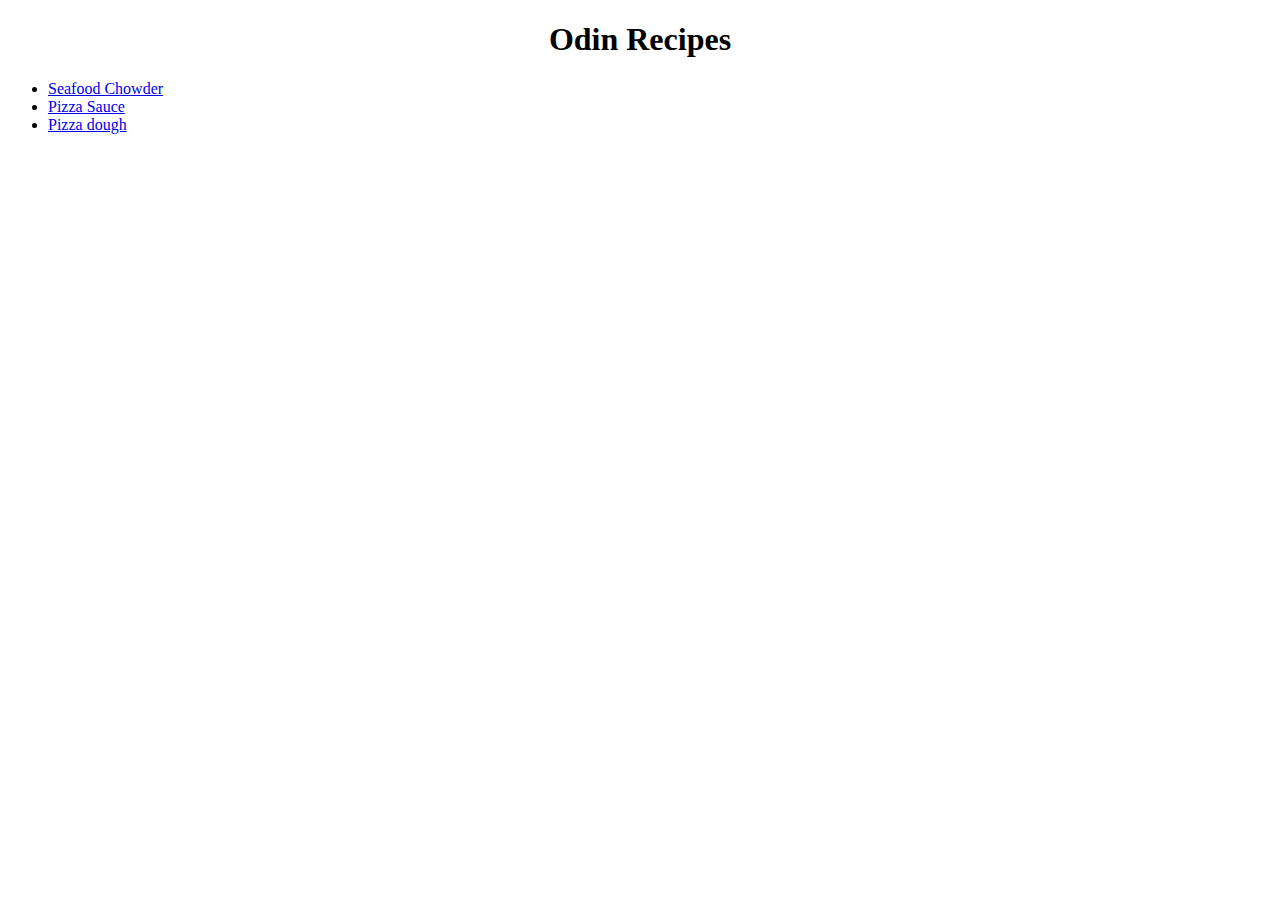
<file: index.html>
<!DOCTYPE html>

<html lang="en">
    <head>
        <meta charset="UTF-8">
        <title>Odin Recipes</title>
        <link rel="stylesheet" href="styles.css">
    </head>
    <body>
        <h1>Odin Recipes</h1>
        <ul>
            <li><a href="seafoodchowder.html">Seafood Chowder</a></li>
            <li><a href="pizzasauce.html">Pizza Sauce</a></li>
            <li><a href="pizzadough.html">Pizza dough</a></li>
        
        
        </ul>
        
    </body>


</html>
</file>
<file: styles.css>
h1 {
    text-align: center;
}

button {
    font-size: 36px;
}

img {
    height: auto;
    width: 500px;
}
</file>
